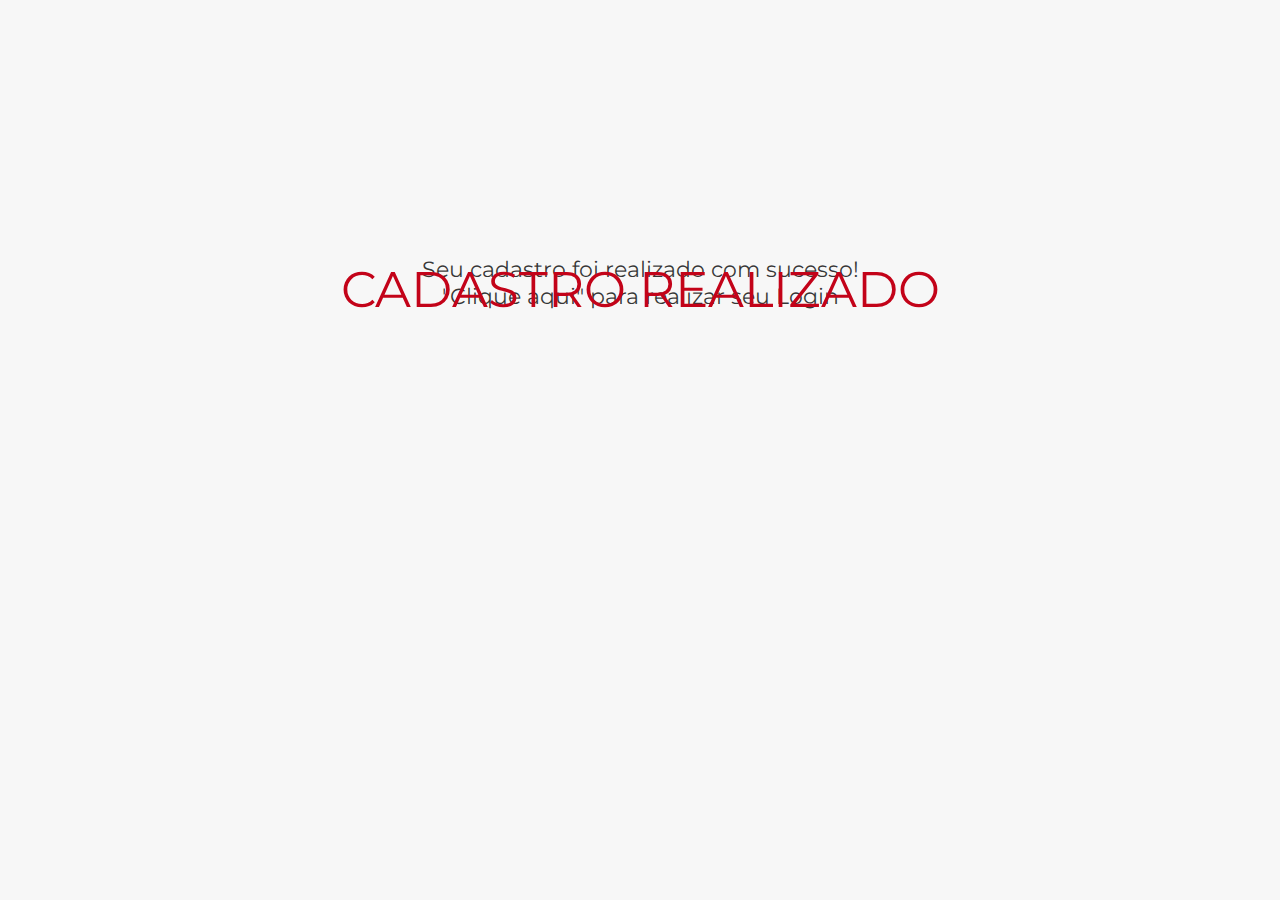
<file: TCC/cadastro_feito.html>
<!DOCTYPE html>
<html lang="pt">
<head>
    <meta charset="UTF-8">
    <meta name="viewport" content="width=device-width, initial-scale=1.0">
    <title>Sucesso!</title>
    <link href="cadastro_feito.css" rel="stylesheet">
</head>
<body>
    <h1>CADASTRO REALIZADO</h1>
    <p>Seu cadastro foi realizado com sucesso!<br><a href="login.html">"Clique aqui"</a> para realizar seu Login</p>
</body>
</html>
</file>
<file: TCC/cadastro_feito.css>
@import url(https://fonts.googleapis.com/css2?family=Montserrat:wght@100;400&display=swap%27);



body {
    width: 100%;
    margin: auto;
    background-color: #f7f7f7;
    display: flex;
    flex-direction: column; 
    align-items: center;
}


h1 {
    position: absolute;
    font-family: 'Montserrat';
    font-style: normal;
    font-weight: 400;
    font-size: 50px;
    color: #C30319;
    top: 25%;
}

p {
    margin-top: 20%;
    font-family: 'Montserrat';
    font-style: normal;
    font-weight: 400;
    font-size: 22px;
    line-height: 27px;
    text-align: center;
    color: rgba(0, 0, 0, 0.78);
}

a {
    text-decoration: none;
    color: rgba(0, 0, 0, 0.78);
}
</file>
